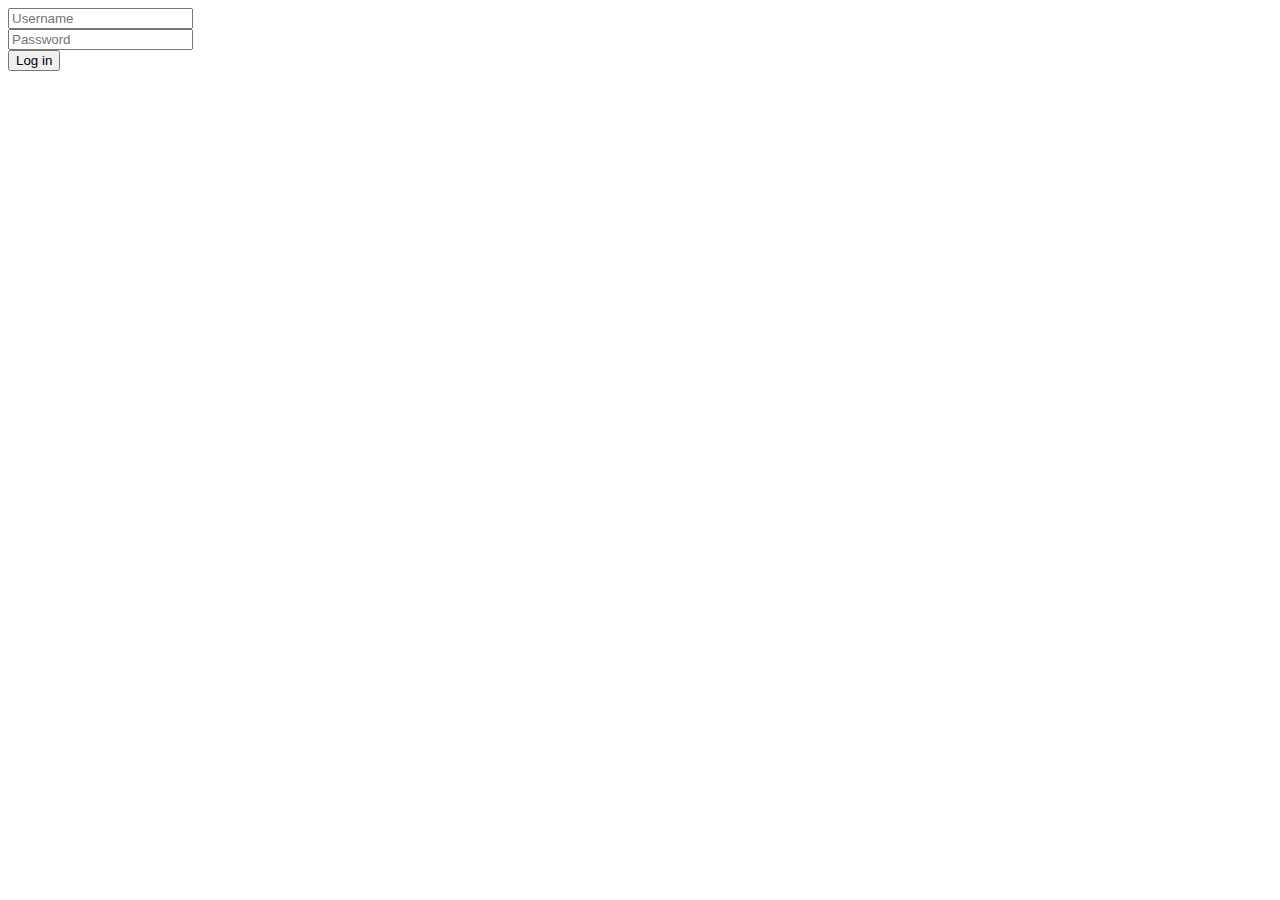
<file: templates/login.html>
<!DOCTYPE html>
<html lang="en">
<head>
    <meta charset="UTF-8">
    <title>Login</title>
</head>
<body>
<form action="/login", method="post">
    <input type="username", name="username", placeholder="Username">
    <br>
    <input type="password" name="password", placeholder="Password">
    <br>
    <input type="submit" value="Log in">
</form>
</body>
</html>
</file>
